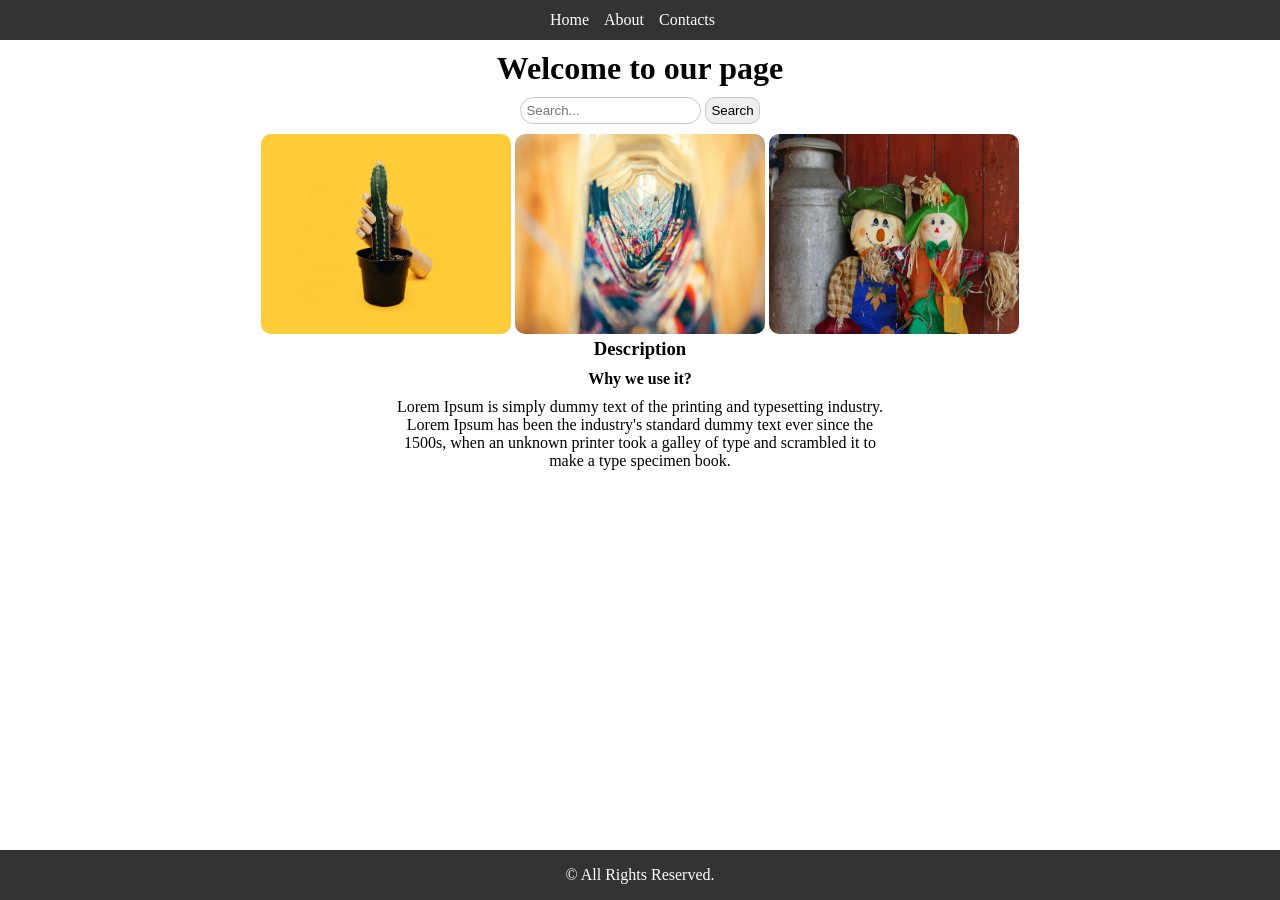
<file: index.html>
<!DOCTYPE html>
<html>
  <head>
    <title>AT Playwright</title>
    <link rel="stylesheet" href="styless.css" />
  </head>

  <body>
    <header>
      <nav>
        <ul>
          <li><a href="./index.html">Home</a></li>
          <li><a href="./about.html">About</a></li>
          <li><a href="./contacts.html">Contacts</a></li>
        </ul>
      </nav>
    </header>

    <main>
      <h1>Welcome to our page</h1>
      <section class="search-bar">
        <input type="text" placeholder="Search..." />
        <button>Search</button>
      </section>

      <section class="image-container">
        <img alt="Test Image" src="./assets/image1.jpg" />
        <img alt="Test Image" src="./assets/image2.jpg" />
        <img alt="Test Image" src="./assets/image3.jpg" />
      </section>

      <section class="description">
        <h3>Description</h3>
        <h4>Why we use it?</h4>
        <p>
          Lorem Ipsum is simply dummy text of the printing and typesetting
          industry. Lorem Ipsum has been the industry's standard dummy text ever
          since the 1500s, when an unknown printer took a galley of type and
          scrambled it to make a type specimen book.
        </p>
      </section>
    </main>

    <footer>
      <p>&#169; All Rights Reserved.</p>
    </footer>
  </body>
</html>
</file>
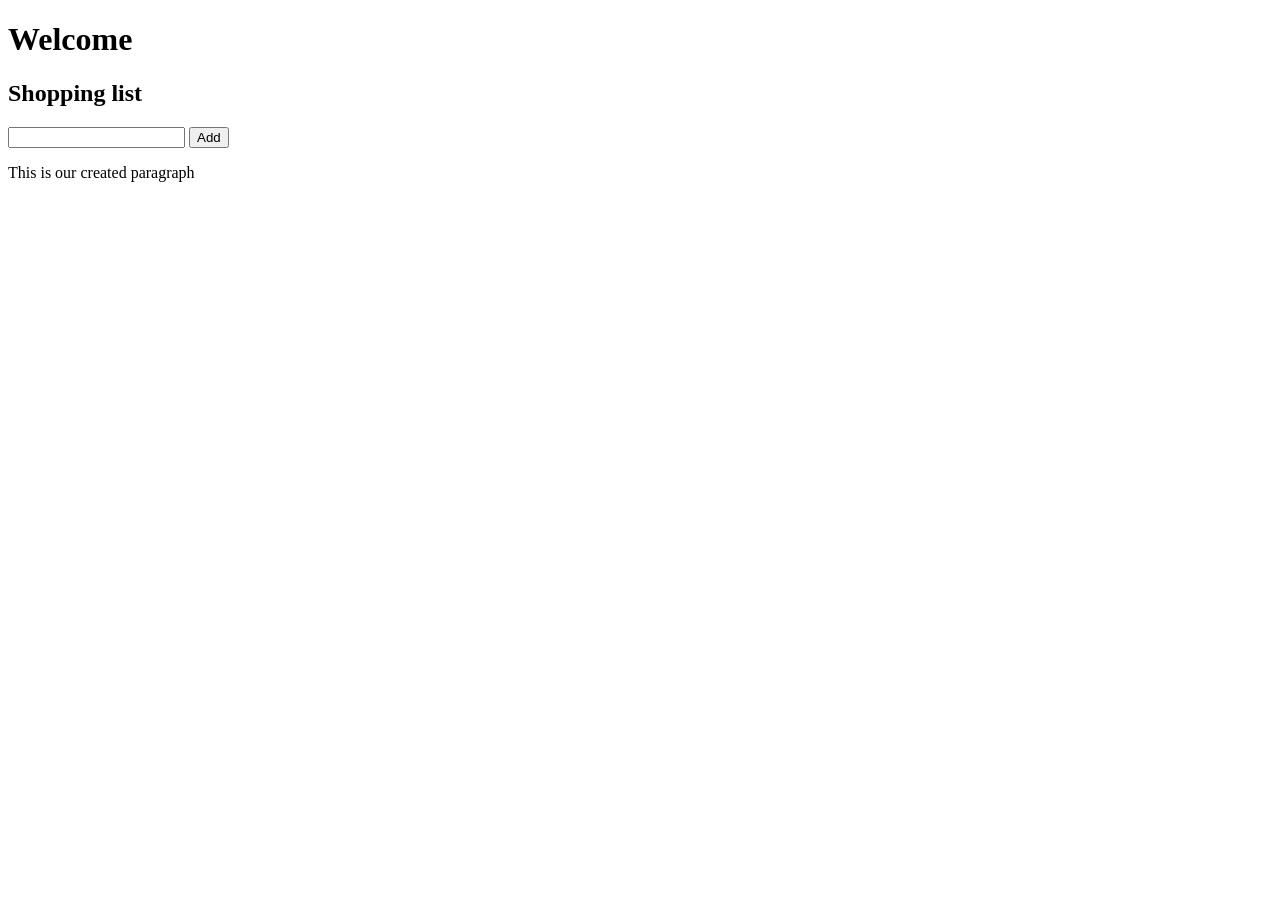
<file: dom-events/index.html>
<!DOCTYPE html>
<html>
  <head>
    <meta charset="UTF-8" />
    <title>Wired Brain Coffee</title>
  </head>
  <body>
    <h1>Welcome</h1>
    <h2>Shopping list</h2>
    <div class="add-items">
      <input id="itemInput" type="text" />
      <button id="addButton">Add</button>
    </div>

    <span>This element will be removed</span>
    
    <ul id="list"></ul>
    <script src="./index.js"></script>
  </body>
</html>
</file>
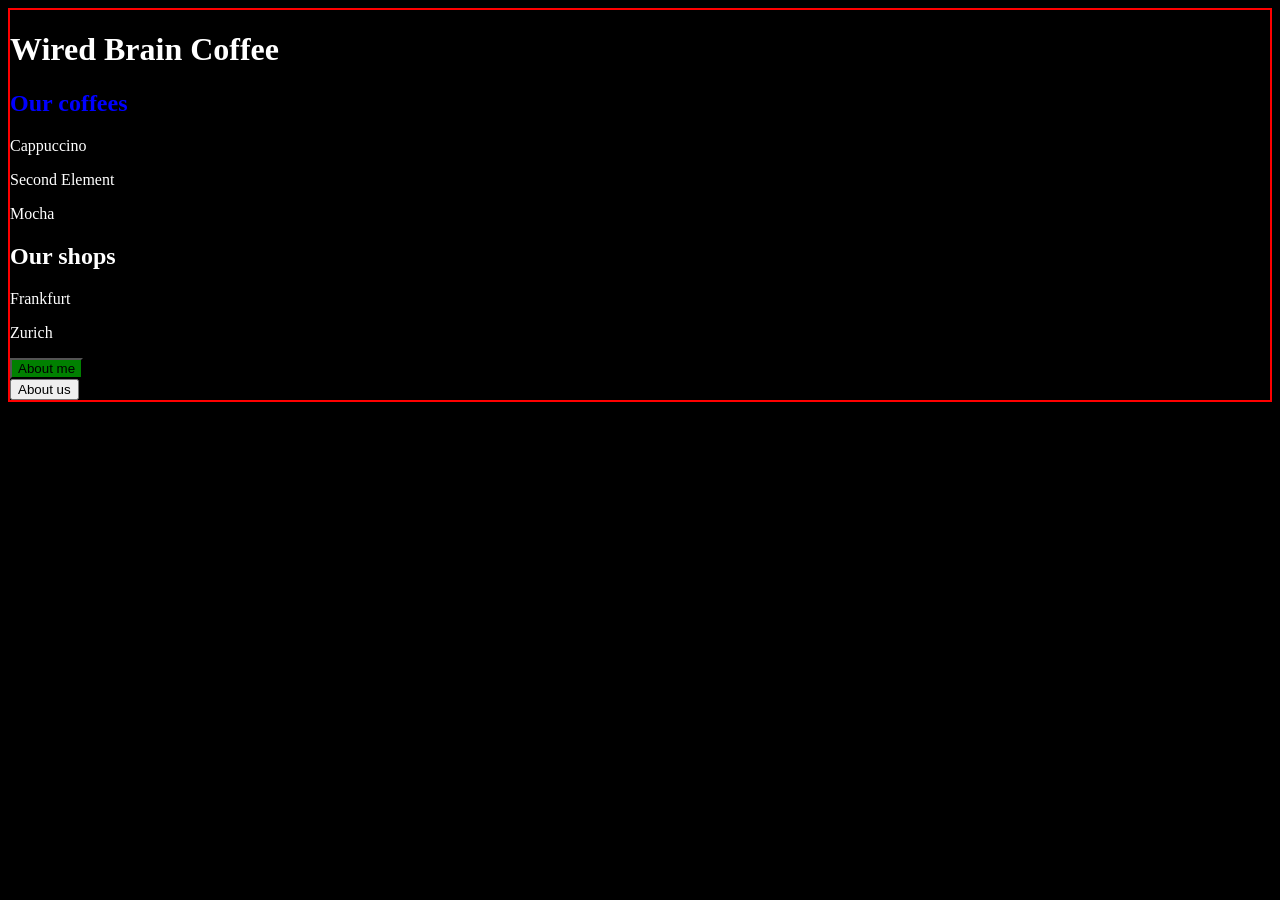
<file: dom-manipulations/index.html>
<!DOCTYPE html>
<html>
  <head>
    <meta charset="UTF-8" />
    <title>Wired Brain Coffee</title>
  </head>

  <body>
    <h1>Wired Brain Coffee</h1>
    <h2>Our coffees</h2>
    <div id="coffees">
      <p class="list-item">Cappuccino</p>
      <p class="list-item">Espresso</p>
      <p class="list-item">Mocha</p>
    </div>
    <h2>Our shops</h2>
    <div id="shops">
      <p class="list-item">Frankfurt</p>
      <p class="list-item">Zurich</p>
    </div>
    <button>Learn more</button>

    <div class="about">
      <button>About us</button>
    </div>
  </body>
  <script src="./index.js"></script>
</html>
</file>
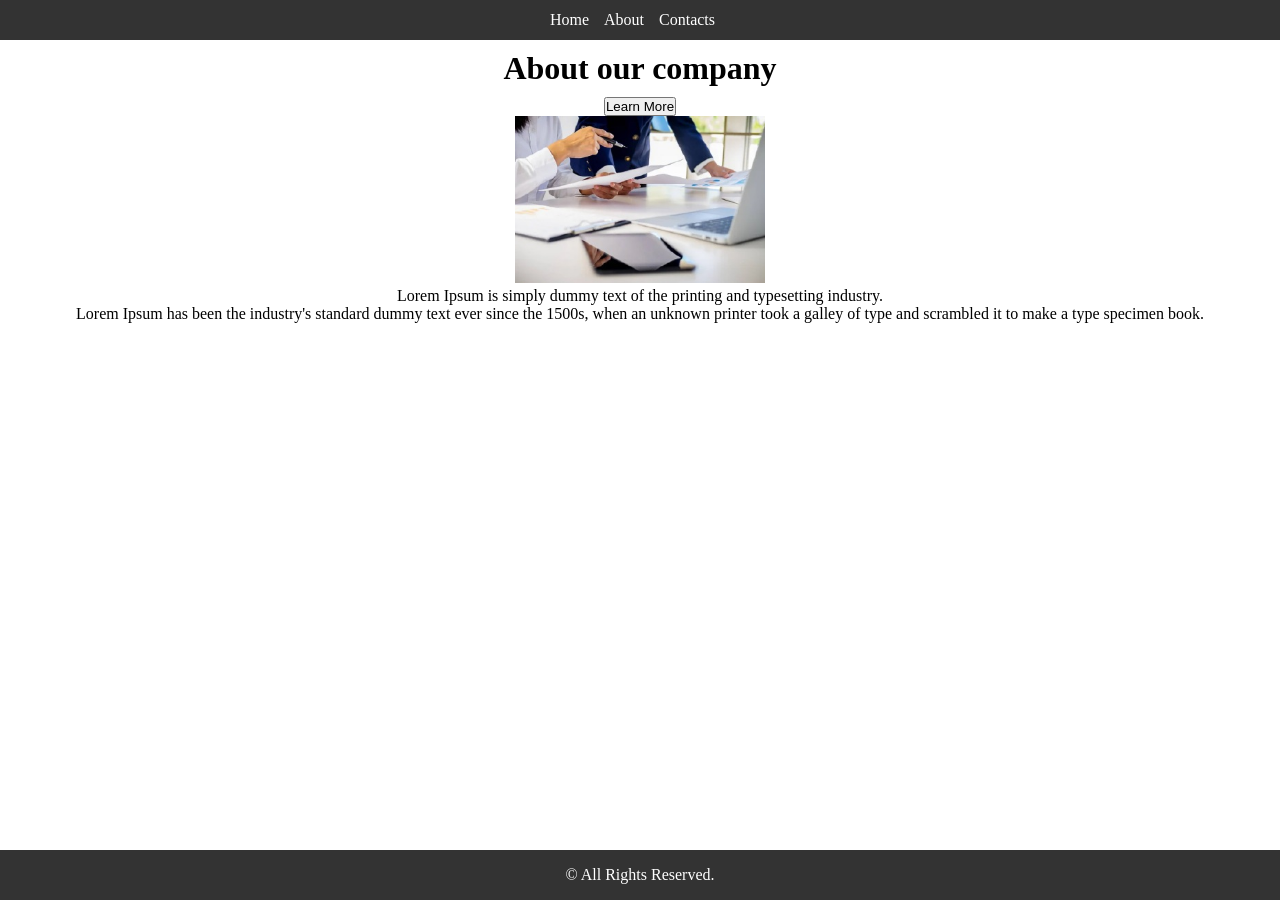
<file: about.html>
<!DOCTYPE html>
<html>
  <head>
    <title>About</title>
    <link rel="stylesheet" href="styless.css" />
  </head>
  <body>
    <header>
      <nav>
        <ul>
          <li><a href="./index.html">Home</a></li>
          <li><a href="./about.html">About</a></li>
          <li><a href="./contacts.html">Contacts</a></li>
        </ul>
      </nav>
    </header>

    <main>
      <h1>About our company</h1>
      <section>
        <button>Learn More</button>
        <p></p>
      </section>

      <section>
        <img width="250" alt="Test Image" src="./assets/image4.jpg" />
      </section>

      <section>
        <p>
          Lorem Ipsum is simply dummy text of the printing and typesetting
          industry.
        </p>
        <p>
          Lorem Ipsum has been the industry's standard dummy text ever since the
          1500s, when an unknown printer took a galley of type and scrambled it
          to make a type specimen book.
        </p>
      </section>
    </main>

    <footer>
      <p>&#169; All Rights Reserved.</p>
    </footer>
  </body>
</html>
</file>
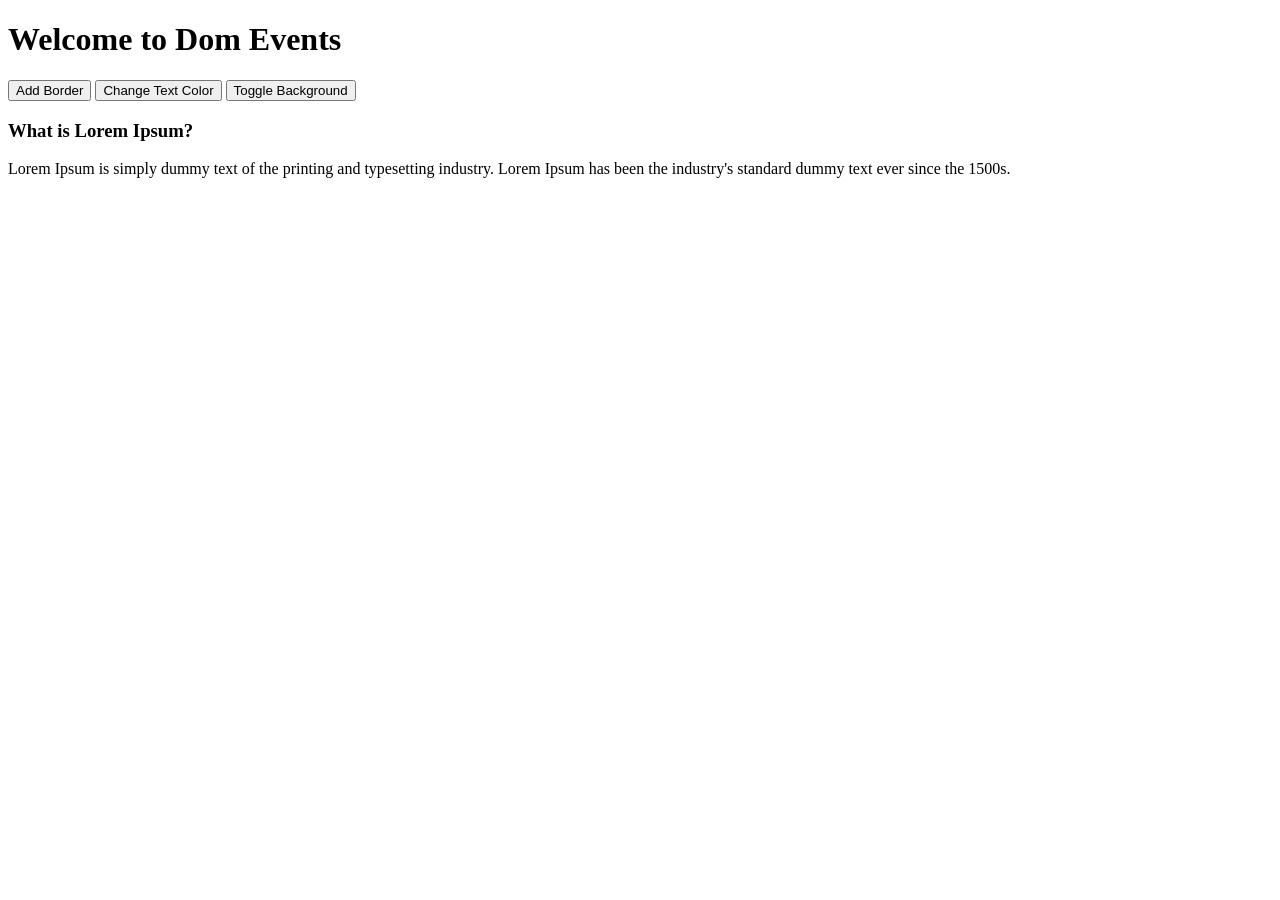
<file: dom-events/dom-events-homework.html>
<!DOCTYPE html>
<html lang="en">
  <head>
    <meta charset="UTF-8" />
    <title>My Website</title>
  </head>
  <body>
    <main>
      <h1>Welcome to Dom Events</h1>

      <section class="action-buttons">
        <button id="add-border-btn">Add Border</button>
        <button id="change-text-btn">Change Text Color</button>
        <button id="toggle-bg-btn">Toggle Background</button>
      </section>

      <section class="content">
        <h3>What is Lorem Ipsum?</h3>
        <p>
          Lorem Ipsum is simply dummy text of the printing and typesetting
          industry. Lorem Ipsum has been the industry's standard dummy text ever
          since the 1500s.
        </p>
      </section>
    </main>
    <script src="./dom-events-homework.js"></script>
  </body>
</html>
</file>
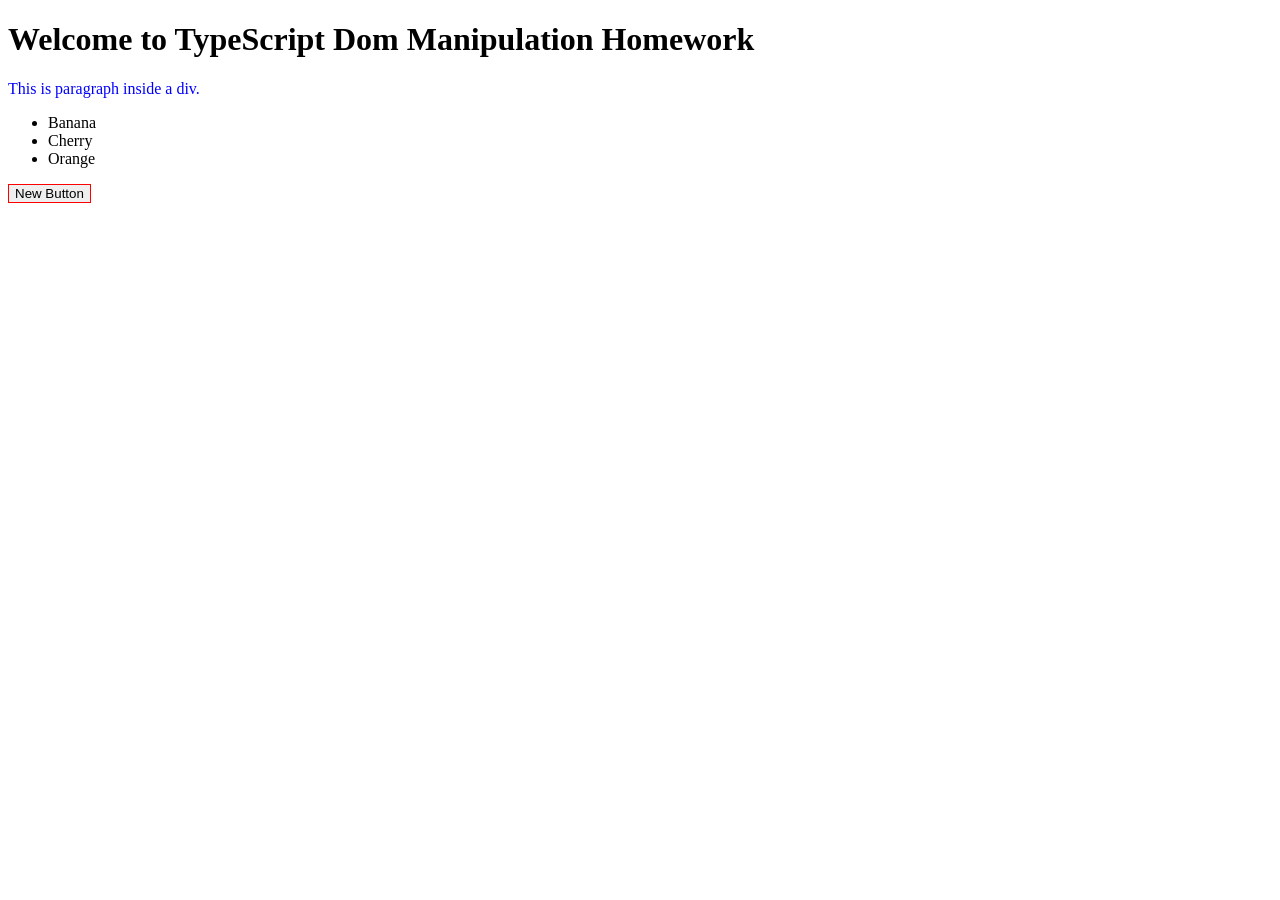
<file: dom-manipulations/dom-manipulation-homework.html>
<!DOCTYPE html>
<html>
  <head>
    <meta charset="UTF-8" />
    <title>Dom Manipulation Homework</title>
  </head>

  <body>
    <h1 id="title">Welcome to TypeScript Dom Manipulation</h1>

    <div class="content">
      <p>This is paragraph inside a div.</p>
    </div>

    <ul id="list">
      <li>Item 1</li>
      <li>Item 2</li>
      <li>Item 3</li>
    </ul>
    <div class="new">
      <button>New Button</button>
    </div>
    <script src="./dom-manipulation-homework.js"></script>
  </body>
</html>
</file>
<file: styless.css>
* {
  margin: 0px;
  padding: 0px;
}
header {
  background-color: #333;
}
header nav {
  text-align: center;
}
header nav ul {
  list-style-type: none;
  height: 40px;
  display: flex;
  justify-content: center;
  align-items: center;
}

header nav ul li a {
  text-decoration: none;
  color: #fff;
  margin-right: 15px;
}
header nav ul li a:hover {
  color: #c7c7c7;
}
main {
  text-align: center;
}

main h1 {
  margin: 10px 0;
}

main .search-bar {
  margin-bottom: 10px;
}

main .search-bar input {
  padding: 5px;
  border-radius: 15px;
  border: 1px solid #c7c7c7;
}

main .search-bar button {
  padding: 5px;
  border-radius: 10px;
  border: 1px solid #c7c7c7;
  font-weight: 500;
}

main .search-bar button:hover {
  cursor: pointer;
  background-color: #c9c9c9;
}

main .image-container img {
  width: 250px;
  height: 200px;
  border-radius: 10px;
}
main .image-container img:hover {
  scale: 1.1;
}

main .description p {
  width: 500px;
  margin: 0 auto;
}
main .description h3,
main .description h4 {
  margin-bottom: 10px;
}

footer {
  width: 100%;
  height: 50px;
  background-color: #333;
  position: fixed;
  bottom: 0;
  display: flex;
  align-items: center;
  justify-content: center;
}
footer p {
  color: #fff;
}
</file>
